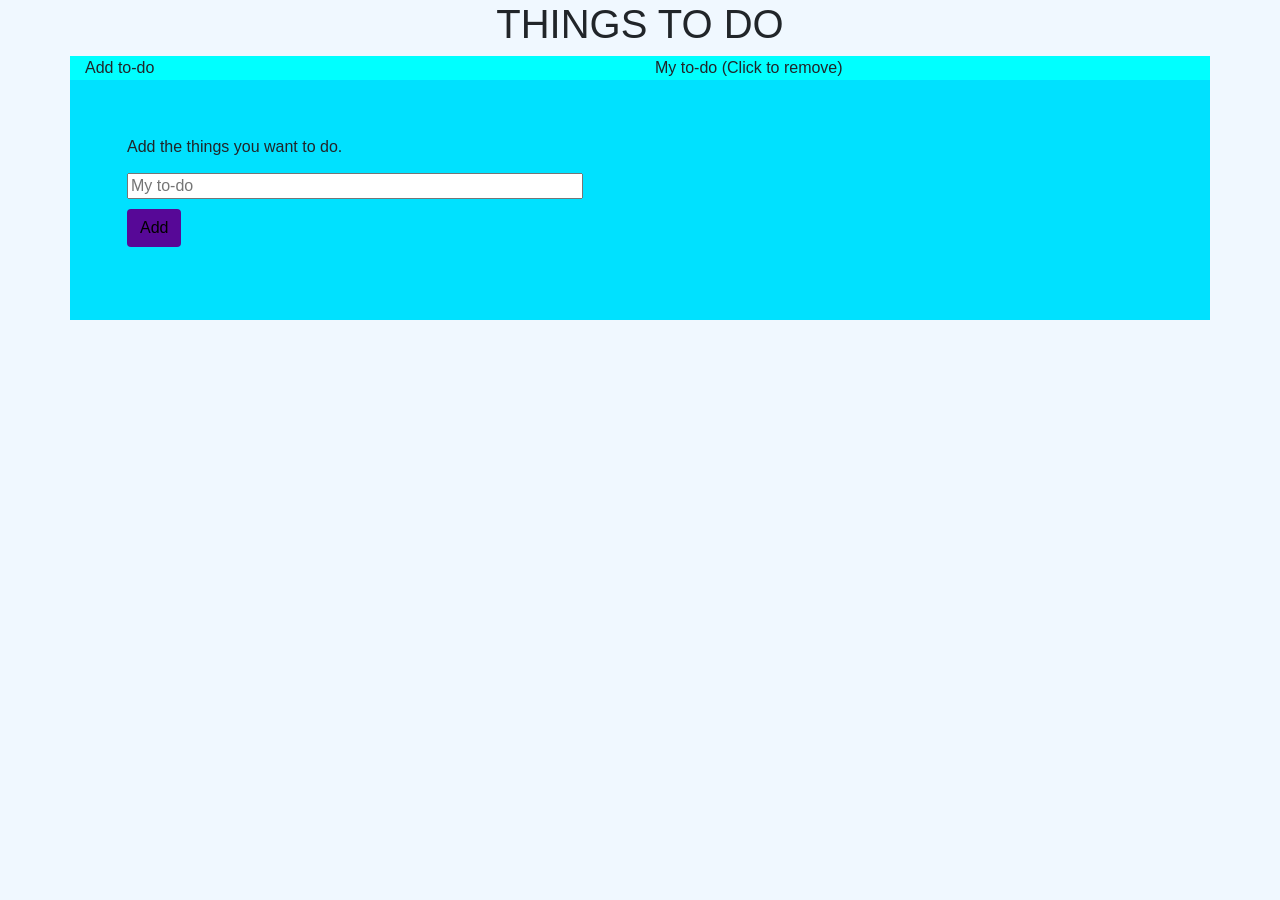
<file: index.html>
<!doctype html><html lang="en"><head><meta charset="utf-8"><title>ToDoApp</title><base href="https://shilpasudhakaran.github.io/to-do-app/"><meta name="viewport" content="width=device-width,initial-scale=1"><link rel="icon" type="image/x-icon" href="favicon.ico"><link href="styles.cfc2f2d5a15d6dd0ba82.bundle.css" rel="stylesheet"/></head><body><app-root></app-root><script type="text/javascript" src="inline.318b50c57b4eba3d437b.bundle.js"></script><script type="text/javascript" src="polyfills.23490afe3349284ca349.bundle.js"></script><script type="text/javascript" src="main.05aa8de89f57b39e1930.bundle.js"></script></body></html>
</file>
